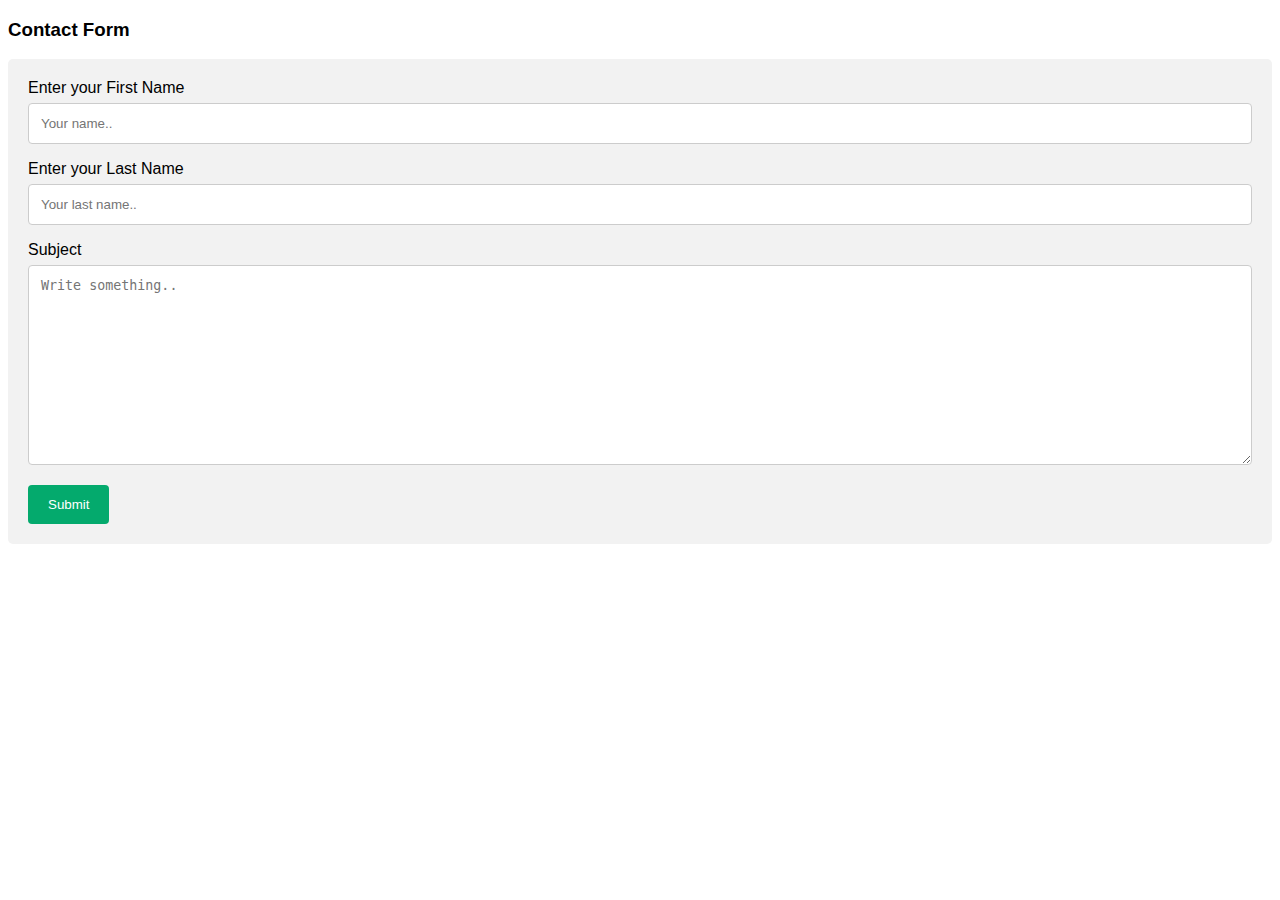
<file: ContactUS.html>
<!DOCTYPE html>
<html>
<head>
<meta name="viewport" content="width=device-width, initial-scale=1">
<style>
body {font-family: Arial, Helvetica, sans-serif;}
* {box-sizing: border-box;}

input[type=text], select, textarea {
  width: 100%;
  padding: 12px;
  border: 1px solid #ccc;
  border-radius: 4px;
  box-sizing: border-box;
  margin-top: 6px;
  margin-bottom: 16px;
  resize: vertical;
}

input[type=submit] {
  background-color: #04AA6D;
  color: white;
  padding: 12px 20px;
  border: none;
  border-radius: 4px;
  cursor: pointer;
}

input[type=submit]:hover {
  background-color: #45a067;
}

.container {
  border-radius: 5px;
  background-color: #f2f2f2;
  padding: 20px;
}
</style>
</head>
<body>

<h3>Contact Form</h3>

<div class="container">
  <form action="/action_page.php">
    <label for="fname">Enter your First Name</label>
    <input type="text" id="fname" name="firstname" placeholder="Your name..">

    <label for="lname">Enter your Last Name</label>
    <input type="text" id="lname" name="lastname" placeholder="Your last name..">

    <label for="subject">Subject</label>
    <textarea id="subject" name="subject" placeholder="Write something.." style="height:200px"></textarea>

    <input type="submit" value="Submit">
  </form>
</div>

</body>
</html>
</file>
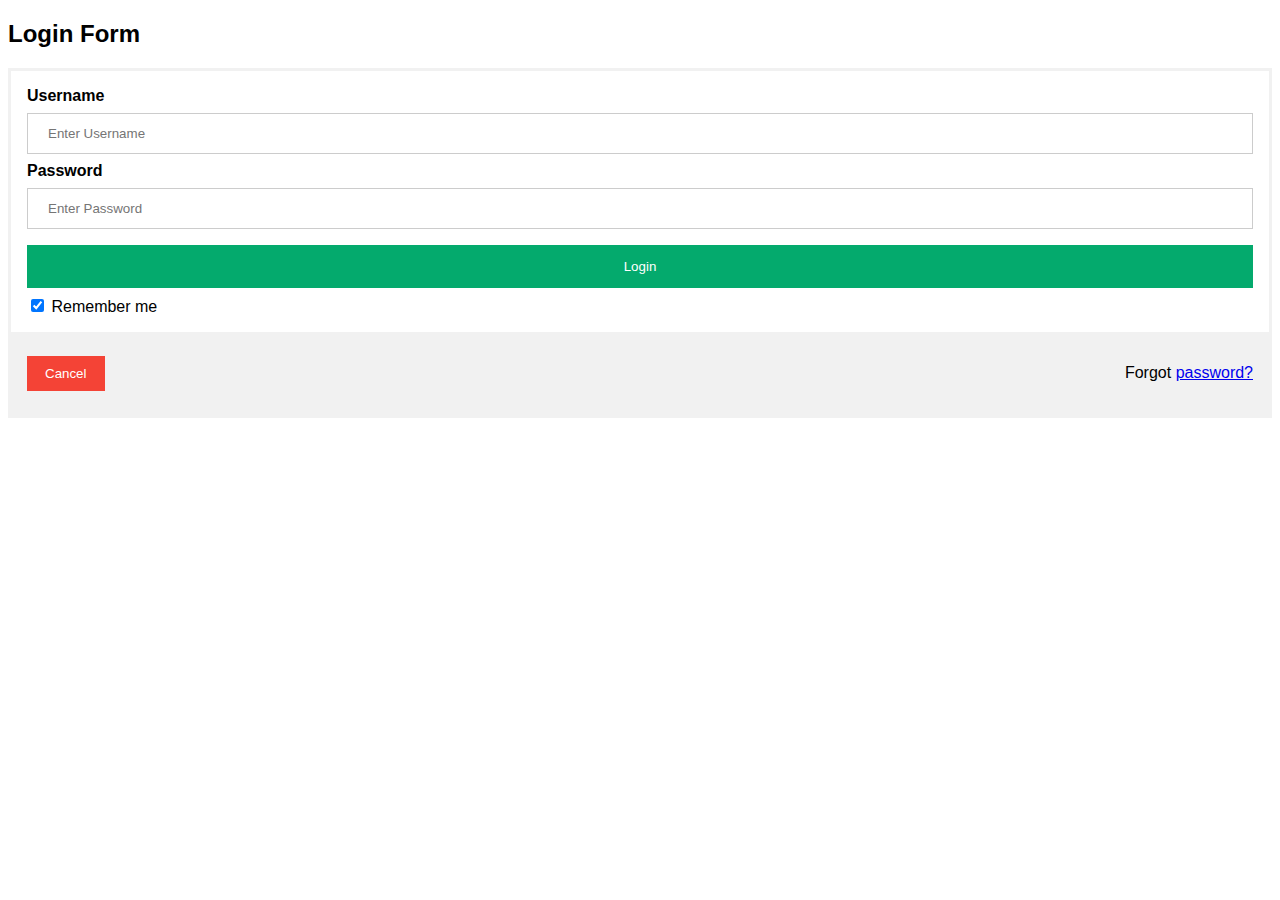
<file: login.html>
<!DOCTYPE html>
<html>
<head>
<meta name="viewport" content="width=device-width, initial-scale=1">
<style>
body {font-family: Arial, Helvetica, sans-serif;}
form {border: 3px solid #f1f1f1;}

input[type=text], input[type=password] {
  width: 100%;
  padding: 12px 20px;
  margin: 8px 0;
  display: inline-block;
  border: 1px solid #ccc;
  box-sizing: border-box;
}

button {
  background-color: #04AA6D;
  color: white;
  padding: 14px 20px;
  margin: 8px 0;
  border: none;
  cursor: pointer;
  width: 100%;
}

button:hover {
  opacity: 0.8;
}

.cancelbtn {
  width: auto;
  padding: 10px 18px;
  background-color: #f44336;
}


.container {
  padding: 16px;
}

span.psw {
  float: right;
  padding-top: 16px;
}

/* Change styles for span and cancel button on extra small screens */
@media screen and (max-width: 300px) {
  span.psw {
     display: block;
     float: none;
  }
  .cancelbtn {
     width: 100%;
  }
}
</style>
</head>
<body>

<h2>Login Form</h2>

<form action="/action_page.php" method="post">

  <div class="container">
    <label for="uname"><b>Username</b></label>
    <input type="text" placeholder="Enter Username" name="uname" required>

    <label for="psw"><b>Password</b></label>
    <input type="password" placeholder="Enter Password" name="psw" required>
        
    <button type="submit">Login</button>
    <label>
      <input type="checkbox" checked="checked" name="remember"> Remember me
    </label>
  </div>

  <div class="container" style="background-color:#f1f1f1">
   <a href="index.html" ><button type="button" class="cancelbtn">Cancel</button></a>
    <span class="psw">Forgot <a href="#">password?</a></span>
  </div>
</form>

</body>
</html>
</file>
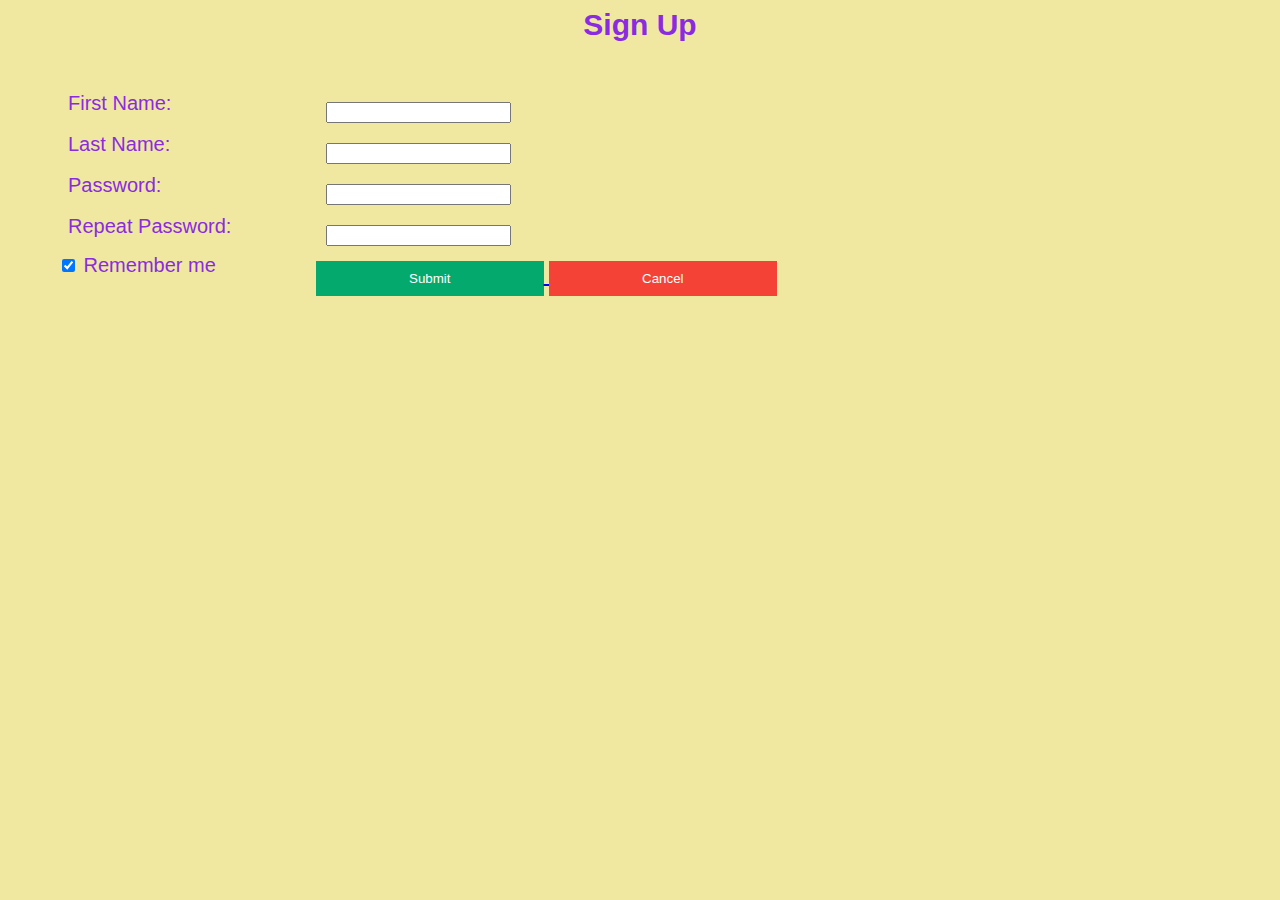
<file: signup.html>
<html>    
    <head>    
        <title>Registration Form</title>    
    </head>    
    <body>    
        <link href = "registration.css" type = "text/css" rel = "stylesheet" />    
        <h2>Sign Up</h2>    
        <form name = "form1" action="modified.php" method = "post" enctype = "multipart/form-data" >    
            <div class = "container">    
                <div class = "form_group">    
                    <label>First Name:</label>    
                    <input type = "text" name = "fname" value = "" required/>    
                </div>    
                   
                <div class = "form_group">    
                    <label>Last Name:</label>    
                    <input type = "text" name = "lname" value = "" required/>    
                </div>    
                <div class = "form_group">    
                    <label>Password:</label>    
                    <input type = "password" name = "pwd" value = "" required/>    
                </div>
<div class = "form_group">    
                    <label>Repeat Password:</label>    
                    <input type = "password" name = "pwd-repeat" value = "" required />    
                </div> 
<label>
      <input type="checkbox" checked="checked" name="remember" style="margin-bottom:15px"> Remember me
    </label>

		<a href="Thank.html" > 	 <button type="button">Submit</button> </a>
              <a href="index.html" >   <button type="button" class="cancelbtn">Cancel</button></a>

            </div>    

        </form>    

    </body>    
</html>
</file>
<file: registration.css>
.container {  
  max-width: 1350px;  
  width: 100%;  
  margin: 50px;  
  height: auto;  
  display: block;  
}  
  
body {  
  color: #8A2BE2;  
  font-size: 20px;  
  font-family: Verdana, Arial, Helvetica, monospace;  
  background-color: #F0E8A0;  
}  
  
h2 {  
  text-align: center;  
}  
  
.form_group {  
  padding: 10px;  
  ;    
display: block;  
}  
  
label {  
  float: left;  
  padding-right: 50px;  
  line-height: 10%;  
  display: block;  
  width: 208px;  
}   
button {
  background-color: #04AA6D;
  color: white;
  padding: 10px 15px;
  margin: 5px 0;
  border: none;
  cursor: pointer;
  width: 18%;
}
button:hover {
  opacity: 0.8;
}
.cancelbtn {
  width: 18%;
cursor: pointer;
  background-color: #f44336;
}
</file>
